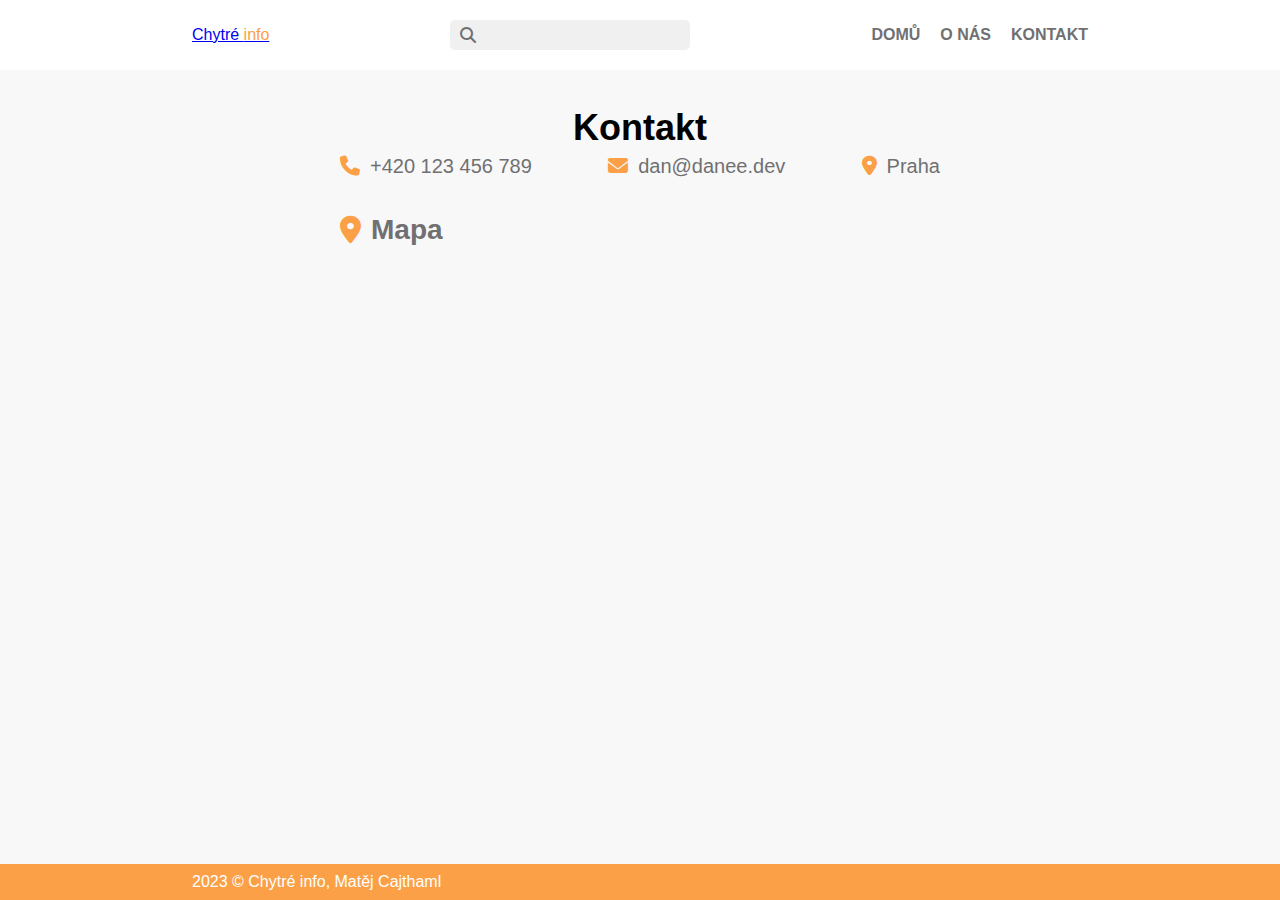
<file: contact.html>
<!DOCTYPE html>
<html lang="cs">
<head>
    <meta charset="UTF-8">
    <meta name="viewport" content="width=device-width, initial-scale=1.0">
    <title>Chytré info | Kontakt</title>
    <link rel="stylesheet" href="https://cdnjs.cloudflare.com/ajax/libs/font-awesome/6.7.2/css/all.min.css" integrity="sha512-Evv84Mr4kqVGRNSgIGL/F/aIDqQb7xQ2vcrdIwxfjThSH8CSR7PBEakCr51Ck+w+/U6swU2Im1vVX0SVk9ABhg==" crossorigin="anonymous" referrerpolicy="no-referrer" />
    <link rel="stylesheet" href="./assets/css/reset.css">
    <link rel="stylesheet" href="./assets/css/style.css">
    <link rel="stylesheet" href="./assets/css/responsive.css">
    <link rel="stylesheet" href="./assets/css/animations.css">
    <link rel="stylesheet" href="./assets//css/contact.css">
</head>
<body>
    <nav>
        <a href="index.html">Chytré <span class="orange">info</span></a>
        <form action="#" method="get">
            <div class="search-container">
                <i class="fa-solid fa-magnifying-glass"></i>
                <input class="searchbar" type="text" name="query" placeholder="">
            </div>
        </form>
        <ul class="nav-list">
            <li><a href="index.html">Domů</a></li>
            <li><a href="about.html">O nás</a></li>
            <li><a href="contact.html">Kontakt</a></li>
        </ul>
        <div class="hamburger-menu">
            <i class="fa-solid fa-bars"></i>
        </div>
        <ul class="hamburger-menu-list">
            <li><a href="index.html">Domů</a></li>
            <li><a href="about.html">O nás</a></li>
            <li><a href="contact.html">Kontakt</a></li>
        </ul>
    </nav>
    <main>
        <article class="contact-hero">
            <h1>Kontakt</h1>
            <section class="contact-list">
                <div class="contact-item">
                    <i class="fa-solid fa-phone"></i>
                    <p>+420 123 456 789</p>
                </div>
                <div class="contact-item">
                    <i class="fa-solid fa-envelope"></i>
                    <p>dan@danee.dev</p>
                </div>
                <div class="contact-item">
                    <i class="fa-solid fa-location-dot"></i>
                    <p>Praha</p>
                </div>
            </section>
            <section class="contact-map">
                <i class="fa-solid fa-location-dot"></i>
                <p>Mapa</p>
            </section>
            <iframe src="https://www.google.com/maps/embed?pb=!1m18!1m12!1m3!1d2416.822469020263!2d14.417589257877633!3d50.076284934467886!2m3!1f0!2f0!3f0!3m2!1i1024!2i768!4f13.1!3m3!1m2!1s0x470b94f6c2373f17%3A0x93016537050b3344!2zVGFuxI3DrWPDrSBkxa9t!5e0!3m2!1scs!2scz!4v1754233789757!5m2!1scs!2scz" width="600" height="450" style="border:0;" allowfullscreen="" loading="lazy" referrerpolicy="no-referrer-when-downgrade"></iframe>
        </article>
    </main>
    <footer>
        <p>2023 &copy; Chytré info, Matěj Cajthaml</p>
    </footer>
    <script src="./assets/js/hamburger.js"></script>
</body>
</html>
</file>
<file: assets/css/style.css>
:root {
    --primary-color: #000000;
    --secondary-color: #fba047;
    --bg-color: #f8f8f8;
    --dark-gray: #565e65;
    --gray: #707072;
    --light-gray: #f0f0f0;
    --light-blue: #e4ecef;
}

body {
    font-family: 'Open Sans', sans-serif;
    background-color: var(--bg-color);
    width: 100vw;
    height: 100%;
    min-height: 100vh;
    display: flex;
    flex-direction: column;
    align-items: center;
    overflow-x: hidden;
}

nav {
    width: 100%;
    padding: 20px 20%;
    box-sizing: border-box;
    background-color: #ffffff;
    display: flex;
    align-items: center;
    justify-content: space-between;
    position: relative;
}

nav h1 {
    font-size: 24px;
    color: var(--primary-color);
    font-weight: 700;
}

nav .search-container {
    position: relative;
    display: flex;
    align-items: center;
}
nav .search-container i {
    font-size: 16px;
    position: absolute;
    left: 10px;
    color: var(--gray);
}

nav .searchbar {
    width: 200px;
    background-color: var(--light-gray);
    display: flex;
    align-items: center;
    padding: 0 10px;
    border: none;
    height: 30px;
    border-radius: 5px;
    padding-left: 30px;
}

.nav-list {
    list-style: none;
    display: flex;
    gap: 20px;
}
.nav-list li a  {
    font-size: 16px;
    color: var(--gray);
    text-decoration: none;
    text-transform: uppercase;
    font-weight: 700;
}

.hamburger-menu, .hamburger-menu-close, .hamburger-menu-list {
    display: none;
}

.orange {
    color: var(--secondary-color);
}

main {
    width: 100%;
    height: 100%;
    padding: 0 20%;
    box-sizing: border-box;
    display: flex;
    flex-direction: column;
    align-items: center;
}

#features {
    width: 100%;
    display: flex;
    flex-direction: row;
    justify-content: space-between;
    align-items: stretch;
    margin-top: 20px;
    gap: 20px;
    flex-wrap: wrap;
}

.feature-box {
    flex: 1;
    background-color: #ffffff;
    border-radius: 20px;
    box-shadow: 0 2px 5px rgba(0, 0, 0, 0.1);
    text-align: center;
    display: flex;
    flex-direction: column;
    align-items: center;
    padding: 20px;
    transition-duration: 0.3s;
}

.feature-box i {
    font-size: 30px;
    color: var(--secondary-color);
    margin-bottom: 10px;
}
.feature-box p {
    font-size: 18px;
    color: var(--dark-gray);
    font-weight: 700;
}

.feature-box:hover {
   background-color: var(--secondary-color);
   transform: scale(1.05);
}
.feature-box:hover > p,.feature-box:hover > i {
    color: #ffffff;
}

#grid-content {
    width: 100%;
    display: grid;
    grid-template-columns: repeat(3, 1fr);
    gap: 20px;
    margin: 20px;
}

.about {
    grid-column: span 2;
    background-image: linear-gradient(rgba(251, 160, 71, 0.7), rgba(251, 160, 71, 0.7)), url("/assets/img/about.jpg");
    border-radius: 20px;
    background-size: cover;
    aspect-ratio: 16 / 9;
    color: #ffffff;
    padding: 50px 80px;
    transition-duration: 0.3s;
}

.about-title {
    font-size: 24px;
    font-weight: 700;
    margin-bottom: 10px;
}

.about-text {
    font-size: 16px;
    line-height: 1.3;
}

.contact {
    background-color: var(--light-blue);
    border-radius: 20px;
    padding: 40px;
    grid-row: span 3;
    display: flex;
    flex-direction: column;
    justify-content: space-between;
}
.contact i {
    font-size: 50px;
    color: var(--secondary-color);
    margin-bottom: 10px;
}
.contact-title {
    font-size: 24px;
    font-weight: 700;
    margin-bottom: 10px;
    color: var(--dark-gray);
}

.contact-text {
    font-size: 16px;
    line-height: 1.3;
    color: var(--dark-gray);
}

.contact-footer {
    display: flex;
    flex-direction: column;
    width: 100%;
    align-items: center;
    justify-content: center;
}

.contact-btn {
    background-color: var(--secondary-color);
    text-decoration: none;
    color: #ffffff;
    width: 100%;
    padding: 15px 20px;
    border: none;
    border-radius: 5px;
    font-size: 16px;
    font-weight: 700;
    cursor: pointer;
    border-radius: 30px;
    transition-duration: 0.3s;
    text-align: center;
}
.contact-btn:hover {
    background-color: #ffffff;
    color: var(--secondary-color);
}

.news {
    background-color: #ffffff;
    border-radius: 20px;
    padding: 20px;
    display: flex;
    gap: 20px;
    position: relative;
    box-shadow: 0 2px 5px rgba(0, 0, 0, 0.1);
    overflow: hidden;
    transition-duration: 0.3s;
    cursor: pointer;
}

.news::before {
    content: "";
    background-color: var(--secondary-color);
    width: 5px;
    position: absolute;
    left: 0;
    top: 0;
    bottom: 0;
    height: 100%;
    transition-duration: 0.3s;
}

.news:hover {
    transform: scale(1.02);
}
.news:hover::before {
    width: 10px;
}

.news img {
    max-width: 100px;
    border-radius: 15px;
}
.news-content {
    display: flex;
    flex-direction: column;
    justify-content: space-between;
    gap: 10px;
}
.news-tags {
    display: flex;
    gap: 10px;
    flex-wrap: wrap;
}

.news-tag {
    background-color: var(--secondary-color);
    color: #ffffff;
    padding: 5px 10px;
    border-radius: 5px;
    font-size: 14px;
    font-weight: 700;
    text-transform: uppercase;
}
.news-title {
    font-size: 18px;
    font-weight: 700;
    color: var(--primary-color);
}
.news-text, .news-footer {
    color: var(--dark-gray);
}
.news-footer {
    display: flex;
    justify-content: space-between;
    align-items: center;
}

.news-details {
    display: flex;
    gap: 10px;
}

footer {
    width: 100%;
    padding: 10px 20%;
    box-sizing: border-box;
    background-color: var(--secondary-color);
    color: #ffffff;
    margin-top: auto;
}
</file>
<file: assets/css/responsive.css>
@media (max-width: 1600px) {
    main {
        padding: 0 15%;
    }
    nav {
        padding: 20px 15%;
    }
    footer {
        padding: 10px 15%;
    }
}

@media (max-width: 1350px) {
  .news {
    flex-direction: column;
    align-items: center;
  }
  .news img {
    max-height: 100px;
    max-width: 100%;
  } 
}
@media (max-width: 850px) {
    main {
        padding: 0 10%;
    }
    nav {
        padding: 20px 10%;
    }
    footer {
        padding: 10px 10%;
    }
}

@media (max-width: 750px) {
    .news {
        grid-column: span 2;
    } 
    .nav-list {
        display: none;
    }    
    .hamburger-menu {
        display: block;
        cursor: pointer;
        font-size: 24px;
    }
    
    .hamburger-menu-list {
        position: absolute;
        flex-direction: column;
        align-items: center;
        top: 100%;
        right: 0;
        background-color: var(--light-gray);
        gap: 10px;
        width: 20%;
        padding: 20px;
        border-bottom-left-radius: 12px;
        border-bottom-right-radius: 12px;
        box-shadow: 0 4px 8px rgba(0, 0, 0, 0.1);
        z-index: 1;
    }
    
    .hamburger-menu-list li a {
        font-size: 16px;
        color: var(--gray);
        text-decoration: none;
        text-transform: uppercase;
        font-weight: 700;
    }
}
@media (max-width: 650px) {
    .about {
        grid-column: span 3;
    }
    .contact {
        grid-column: span 3;
    }
    .news {
        grid-column: span 3;
    }
}

@media (max-width: 1200px) {
    .about-content {
        flex-direction: column;
        align-items: center;
    }
    .about-image {
        width: 100%;
        aspect-ratio: auto;
    }
    
}
</file>
<file: assets/css/animations.css>
@keyframes fadeInLeft {
  from {
    opacity: 0;
    transform: translateX(-50px);
  }
  to {
    opacity: 1;
    transform: translateX(0);
  }
}
@keyframes fadeInDown {
  from {
    opacity: 0;
    transform: translateY(-30px);
  }
  to {
    opacity: 1;
    transform: translateY(0);
  }
}
@keyframes fadeInUp {
  from {
    opacity: 0;
    transform: translateY(30px);
  }
  to {
    opacity: 1;
    transform: translateY(0);
  }
    
}
</file>
<file: assets/css/contact.css>
.contact-hero h1 {
    font-size: 36px;
    font-weight: 700;
    margin-bottom: 10px;
    color: var(--primary-color);
    display: flex;
    justify-content: center;

}

.contact-hero {
    padding: 40px;
}

.contact-list {
    display: flex;
    justify-content: space-between;
    align-items: center;
    flex-wrap: wrap;
}

.contact-item{
    display: flex;
    gap: 10px;
    justify-content: center;
    align-items: center;
}

.contact-item i, .contact-map i {
    color: var(--secondary-color);
    font-size: 20px;
}
.contact-item p {
    color: var(--gray);
    font-size: 20px;
}
.contact-map {
    display: flex;
    justify-content: left;
    align-items: center;
    gap: 10px;
    margin-top: 40px;
    margin-bottom: 20px;
}

.contact-map p {
    font-size: 28px;
    color: var(--gray);
    font-weight: 600;
}
.contact-map i {
    font-size: 28px;
}
</file>
